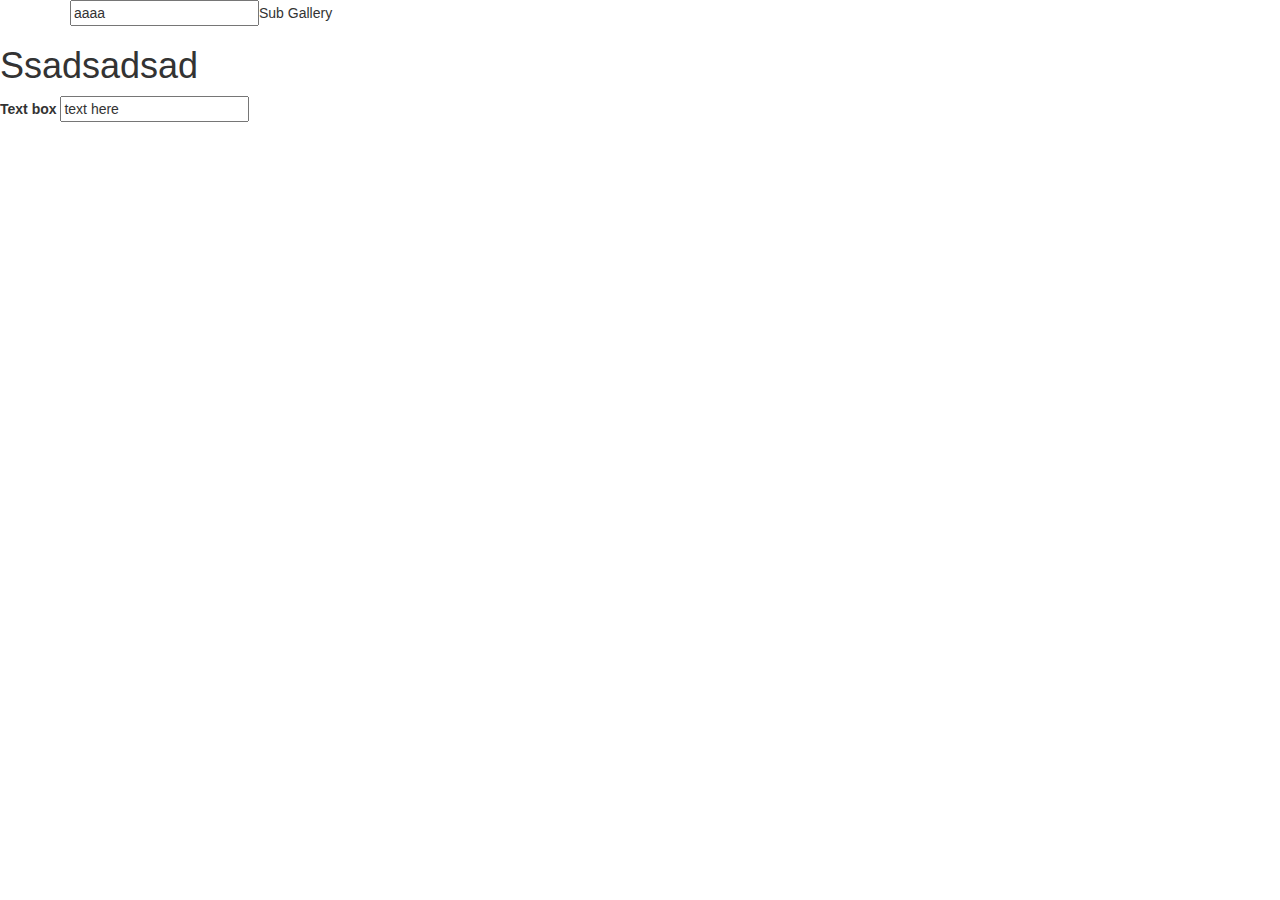
<file: examples/puredom/index.html>
<!DOCTYPE html>
<html lang="en">
<head>
  <meta charset="utf-8">
  <meta http-equiv="X-UA-Compatible" content="IE=edge">
  <meta name="viewport" content="width=device-width, initial-scale=1">
  <title>Reddit.js Puredom Example</title>
  <link rel="stylesheet" href="https://maxcdn.bootstrapcdn.com/bootstrap/3.3.4/css/bootstrap.min.css">
  <script src="../../reddit.min.js"></script>
</head>
<body>
<div class="container">
  <input type="url"
         id="url"
         value="aaaa"
  <h1 class="text-left">Sub Gallery</h1>
</div>
<div class="con">
  <h1 class="button">Ssadsadsad</h1>
</div>
<p>
  <label>Text box</label>
  <input type = "text"
         id = "myText"
         value = "text here" />
</p>
<script>
  (function () {
    var container = document.querySelector(".container");
    reddit.top("aww").t("day").limit(10).fetch(function (res) {
      for (var i = 0; i < res.data.children.length; i++) {
        var awwData = res.data.children[i].data;
        var thumbnail = document.createElement("img");
        var aww = document.createElement("img");
        var row = document.createElement("div");
        var left = document.createElement("div");
        var right = document.createElement("div");
        var link = document.createElement("a");

        row.className = "row";
        left.className = "col-xs-4";
        thumbnail.setAttribute("src", awwData.thumbnail);

        link.setAttribute("href", "https://www.reddit.com" + awwData.permalink);
        link.innerText = awwData.title;
        left.appendChild(thumbnail);
        left.appendChild(link);

        row.appendChild(left);
        right.className = "col-xs-8";
        aww.className = "img-responsive";
        aww.setAttribute("src", awwData.url);
        right.appendChild(aww);
        row.appendChild(right);
        container.appendChild(row);
      }
    });
  })();
</script>
</body>
</html>
</file>
